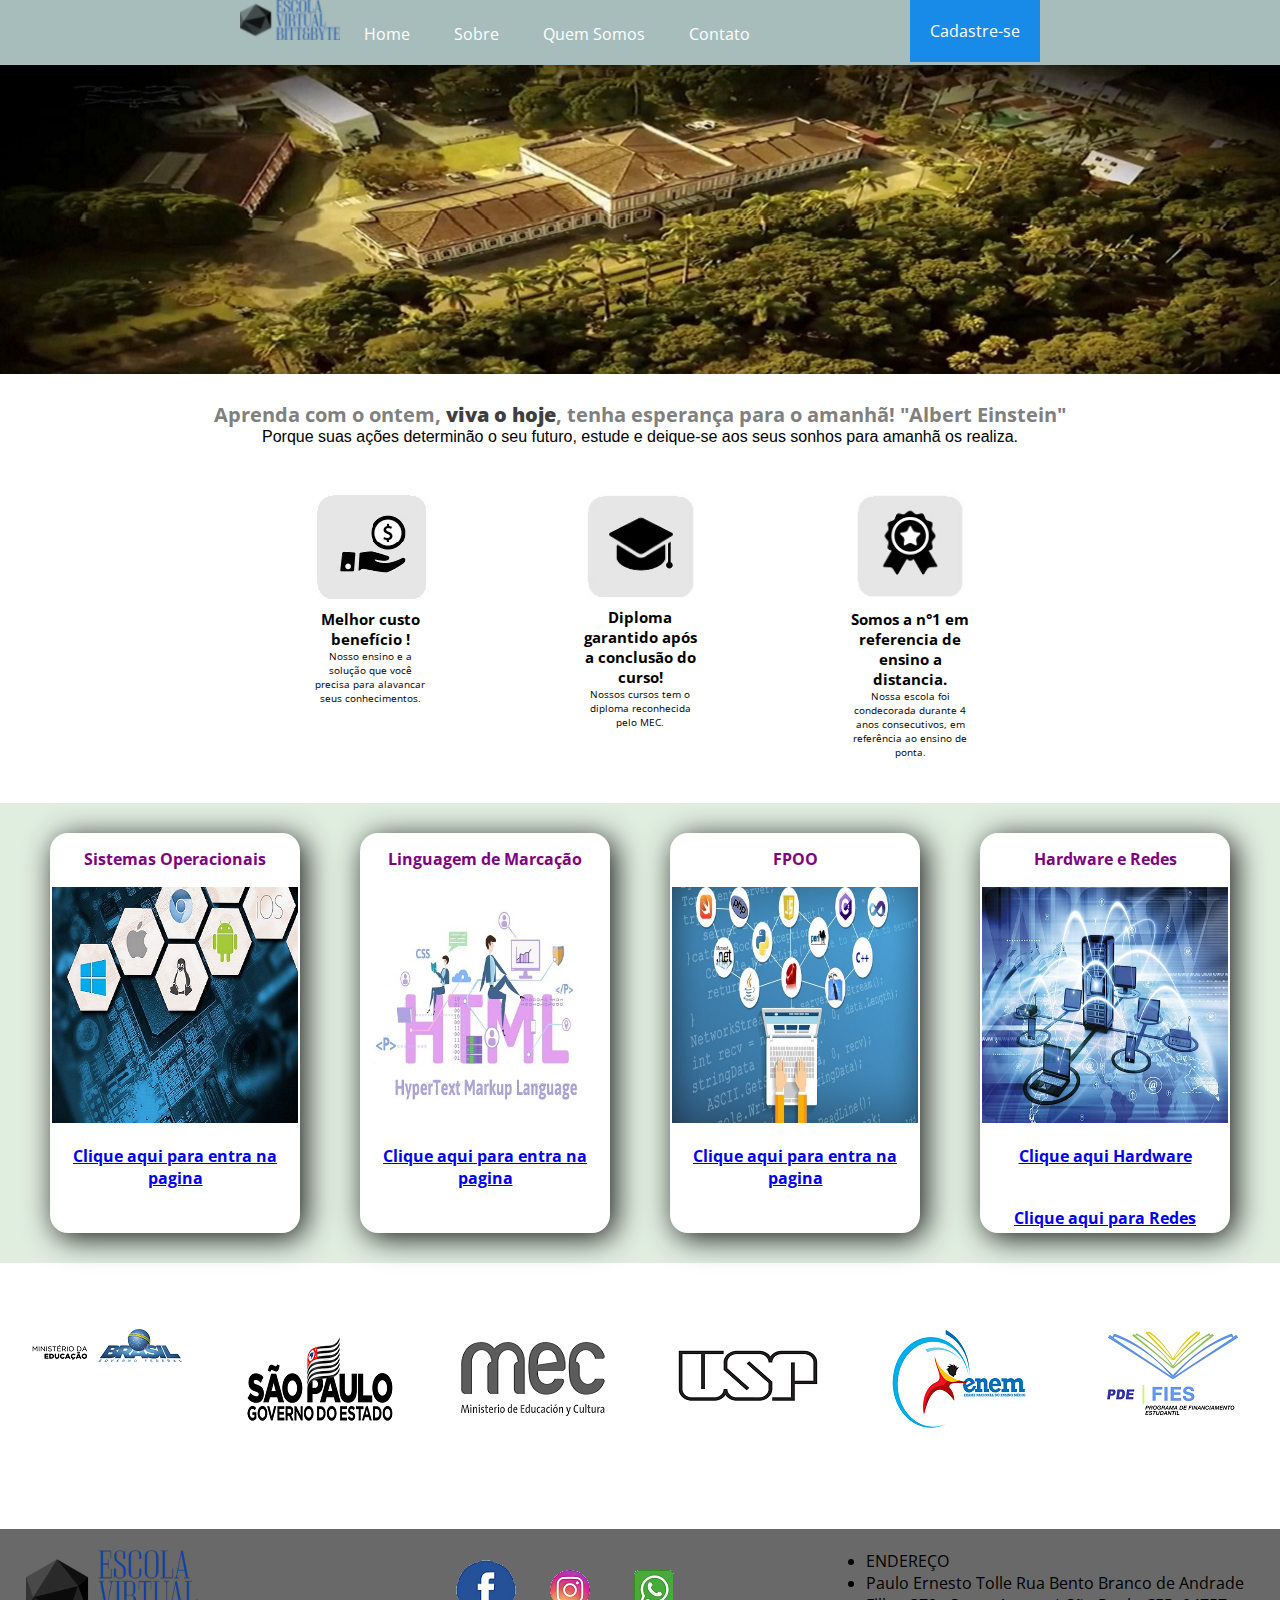
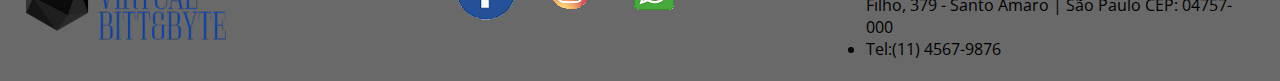
<file: projeto/index.html>
<!DOCTYPE html>
<html lang="pt-br">

<head>
    <meta charset="UTF-8">
    <meta name="viewport" content="width=device-width, initial-scale=1.0">
    <title>Escola Virtual Bytt & Byte</title>
    <link rel="stylesheet" href="css/style.css">
</head>

<body>

    <main>


        <nav id="menu-h">

            <ul>

                <li href="img">
                    <img src="./img/Logo1.png" />
                </li>

                <li>
                    <a href="https://suicobrasileira.sp.senai.br/" target="blank">Home</a>
                </li>

                <li><a href="https://www.sp.senai.br/institucional/127/0/o-sistema-senai" target="blank">Sobre</a></li>

                <li><a href="#">Quem Somos</a></li>

                <li><a href="#">Contato</a></li>

                <li>
                    <a href="Formulario.html" target="blank">Cadastre-se</a>
                </li>
            </ul>
        </nav>


    </main>
    <div>
        <img src="./img/imagemescola.jpg" />
    </div>
    <br>
    <div class="motivacional">
        <h1>Aprenda com o ontem, <strong>viva o hoje</strong>, tenha esperança para o amanhã! "Albert Einstein"</h1>
        <p>Porque suas ações determinão o seu futuro, estude e deique-se aos seus sonhos para amanhã os realiza.</p>

    </div>
    <br><br>

    <section class="container">


        <div>
            <img src="./img/custo.jpg" />
            <h3>Melhor custo benefício !</h3>
            <p>Nosso ensino e a solução que você precisa para alavancar seus conhecimentos.</p>
        </div>


        <div>
            <img src="./img/diplom.jpg" />
            <h3>Diploma garantido após a conclusão do curso!</h3>
            <p>Nossos cursos tem o diploma reconhecida pelo MEC.</p>
        </div>

        <div>
            <img src="./img/certifc.jpg" />
            <h3>Somos a n°1 em referencia de ensino a distancia.</h3>
            <p>Nossa escola foi condecorada durante 4 anos consecutivos, em referência ao ensino de ponta.
        </div>
    </section>
    <br><br>

    <header>
        <div class="cards">

            <div class="card">
                <div class="card-cabecalho">
                    <h4 class="card-titulo">Sistemas Operacionais</h4>
                </div>
                <div class="card-corpo">
                    <img class="card-img" src="./img/sistemas operacionais.jpg">
                </div>
                <div class="card-rodape">
                    <a href="https://pt.wikipedia.org/wiki/Sistema_operativo#:~:text=Sistema%20operativo%20ou%20operacional%20(em,entre%20o%20computador%20e%20o"
                        target="blank">
                        <p>
                            <h4>Clique aqui para entra na pagina</h4>
                        </p>
                    </a>

                </div>
            </div>

            <div class="card">
                <div class="card-cabecalho">
                    <h4 class="card-titulo">Linguagem de Marcação</h4>
                </div>
                <div class="card-corpo">
                    <img class="card-img" src="./img/LIMA.jpg">
                </div>
                <div class="card-rodape">
                    <a href="https://pt.wikipedia.org/wiki/Linguagem_de_marca%C3%A7%C3%A3o" target="blank">
                        <p>
                            <h4>Clique aqui para entra na pagina</h4>
                        </p>
                    </a>

                </div>
            </div>

            <div class="card">
                <div class="card-cabecalho">
                    <h4 class="card-titulo">FPOO</h4>
                </div>
                <div class="card-corpo">
                    <img class="card-img" src="./img/FPOO.jpg">
                </div>
                <div class="card-rodape">
                    <a href="https://www.alura.com.br/artigos/poo-programacao-orientada-a-objetos?gclid=Cj0KCQiA3smABhCjARIsAKtrg6KCZdn-eoRol0vG59CiW_N3drtCNw0YS--vbvLtzxbPpO2AZeovQl4aAofPEALw_wcB"
                        target="blank">
                        <p>
                            <h4>Clique aqui para entra na pagina</h4>
                        </p>
                    </a>

                </div>
            </div>
            <div class="card">
                <div class="card-cabecalho">
                    <h4 class="card-titulo">Hardware e Redes</h4>
                </div>
                <div class="card-corpo">
                    <img class="card-img" src="./img/hardware e redes.jpg">
                </div>
                <div class="card-rodape">
                    <a href="https://pt.wikipedia.org/wiki/Hardware" target="blank">
                        <p>
                            <h4>Clique aqui Hardware</h4>
                        </p>
                    </a>

                </div>
                <div class="card-rodape">
                    <a href="https://pt.wikipedia.org/wiki/Rede_de_computadores" target="blank">
                        <p>
                            <h4>Clique aqui para Redes</h4>
                        </p>
                    </a>

                </div>
            </div>
        </div>
    </header>
    <br>
    <br>
    <br>
    <section class="continer-logo">
        <div>
            <img alt="" title="" src="./img/logo-ministerio-1.png" />
        </div>
        <div>
            <a href="https://www.saopaulo.sp.gov.br/" target="blank">
            <img alt="" title="" src="./img/logo-governo-2.png" />
            </a>
        </div>
        <div>
            <a href="https://www.gov.br/mec/pt-br" target="blank">
            <img alt="" title="" src="./img/logo-mec-3.png" />
            </a>
        </div>
        <div>
            <a href="https://www5.usp.br/" target="blank">
            <img alt="" title="" src="./img/logo-usp-4.png" />
            </a>
        </div>
        <div>
            <a href="https://www.gov.br/inep/pt-br/areas-de-atuacao/avaliacao-e-exames-educacionais/enem" target="blank">
                 <img alt="" title="" src="./img/logo-enem-5.png" />
            </a>
        </div>
        <div>
            <a href="http://portalfies.mec.gov.br/" target="blank">
                <img alt="" title="" src="./img/logo-fies-6.png" />
            </a>
        </div>

    </section>

    <footer class="rodape_final">
        <article class="art_rod">
            <img src="./img/logotipo.png" class="img_rod">
        </article>
        <article class="art_rod">
            <img src="./img/face.png">
            <img src="./img/insta.png">
            <img src="./img/zap.png">
        </article>
        <article class="art_rod">
            <ul>
                <li>ENDEREÇO</li>
                <li> Paulo Ernesto Tolle Rua Bento Branco de Andrade Filho, 379 - Santo Amaro | São Paulo CEP: 04757-000</li>
                <li>Tel:(11) 4567-9876</li>
            </ul>
        </article>

    </footer>
</body>


</html>
</file>
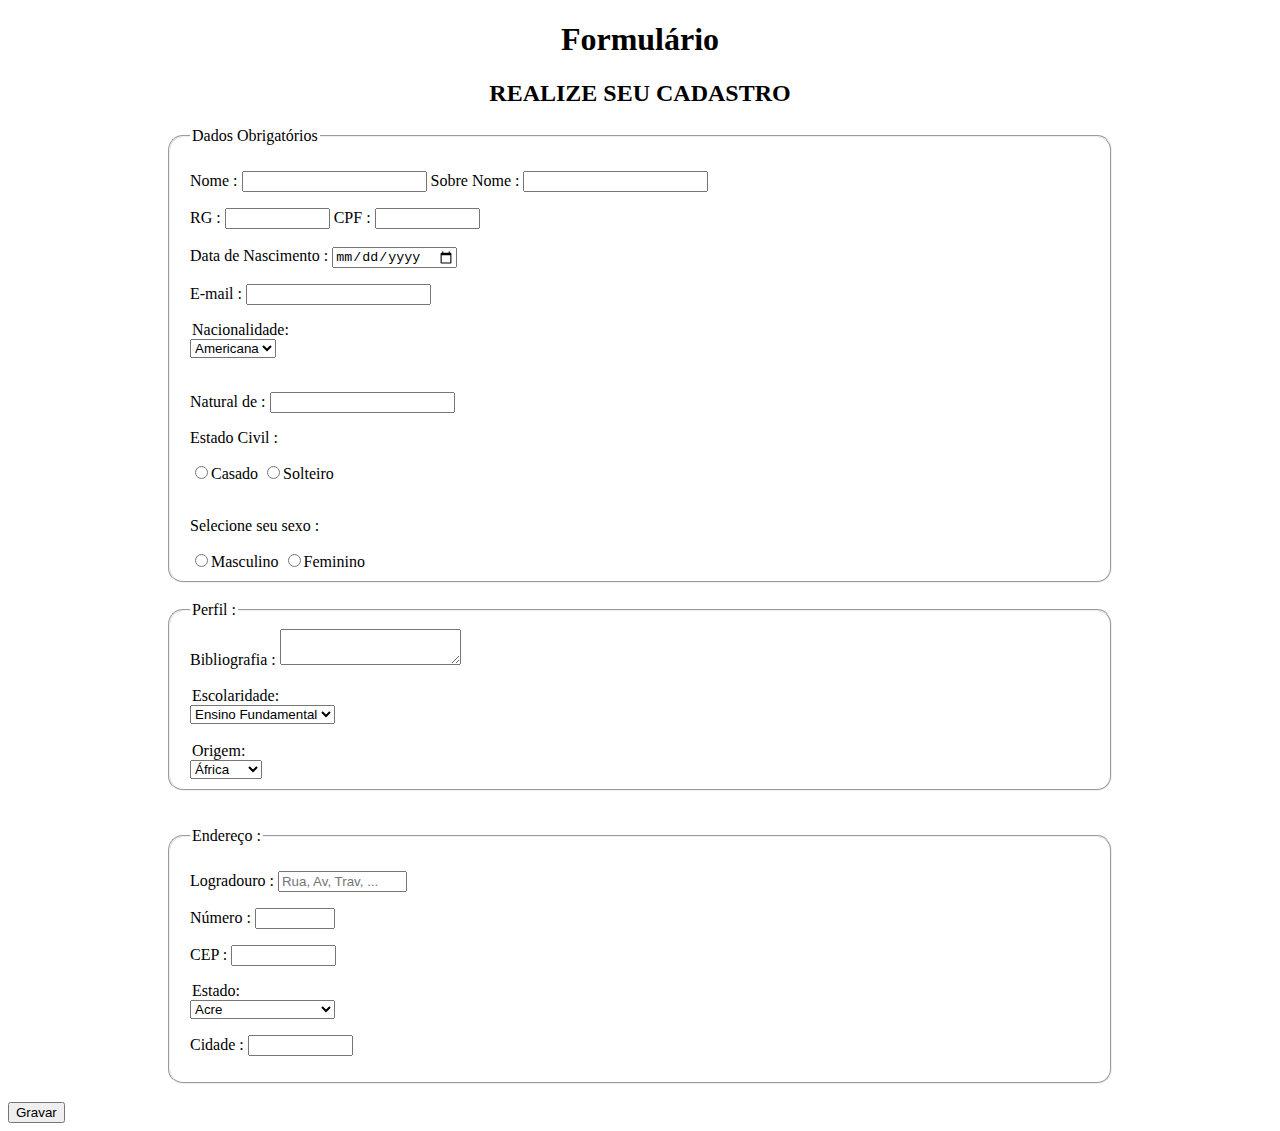
<file: projeto/Formulario.html>
<!DOCTYPE html>
<html>

<head>
	<title>Formulário</title>
	<meta charset="utf-8">
	<link rel="stylesheet" href="css/formulario.css">
</head>

<body>

	<header class="titulo">
		<h1>Formulário</h1>
	</header>
	<main>

		<h2 class="titulo">REALIZE SEU CADASTRO</h2>
		<form>
			<fieldset id="usuario" class="blocos">
				<legend>Dados Obrigatórios</legend>

				<p><label for="Nome">Nome : <input type="text" nome="Nome" id="Nome" size="20" maxlength="30" required="required">

			<label for="Sobre Nome">Sobre Nome : <input type="text" nome="Sobre Nome" id="Sobre Nome" size="20" maxlength="30" required="required">
			
			<p><label for="RG">RG : <input type="text" nome="RG" id="RG" size="10" maxlength="13" required="required">

			<label for="CPF">CPF : <input type="text" nome="CPF" id="CPF" size="10" maxlength="14" required="required">
			<br>
			<br>
			<label for="txnome">Data de Nascimento : </label>
					<input type="date" name="Nascimento" id="Nascimento">

					<p><label for="txnome">E-mail : <input type="text" nome="E-mail" id="E-mai" size="20" maxlength="40">
			<br>

			<div>
				<legend>Nacionalidade:</legend>
				<select>
					<option value="A" >Americana</option>
					<option value="B" >Africana</option>
					<option value="C" >Ásiatica</option>
					<option value="D" >Europeia</option>
					<option value="E" >Oriental</option>
					<option value="F" >Bresileira</option>
				</select>
			</div>
				<br>

				<p><label for="txnome">Natural de : <input type="text" nome="Natural de" id="Natural de" size="20" maxlength="40" required="required">
			    <br>

			            <p>Estado Civil :</p>
			            <label for="Casado1"><input name="estado" id="Casado" value="Casado" type="radio">Casado</label>
						<label for="Solteiro2"><input name="estado" id="Solteiro" value="Solteiro" type="radio">Solteiro</label>
						<br>
						<br>

						<p>Selecione seu sexo :</p>
						<label for="sexo1"><input name="sexo" id="sexo1" value="m" type="radio">Masculino</label>
						<label for="sexo2"><input name="sexo" id="sexo2" value="f" type="radio">Feminino</label>

			</fieldset>
			<br>

			<fieldset id="usuario" class="blocos">
				<legend>Perfil :</legend>
				<label for="txdescricao">Bibliografia :</label>
				<textarea id="txdescricao"></textarea>
				<br>
				<br>

				<div>
					<legend>Escolaridade:</legend>
					<select>
					<option value="A" >Ensino Fundamental</option>
					<option value="B" >Ensino médio</option>
					<option value="C" >Curso Técinico</option>
					<option value="D" >Ensino superior</option>
					<option value="E" >Mestrado</option>
					<option value="F" >Doutorado</option>
				</select>
				</div>
				<br>

				<div>
					<legend>Origem:</legend>
					<select>
						<option value="A" >África</option>
						<option value="B" >América</option>
						<option value="C" >Ásia</option>
						<option value="D" >Europa</option>
						<option value="E" >Oceania</option>
				 </select>
				</div>

			</fieldset>
			<br>
			<br>

			<fieldset id="Endereço" class="blocos">
				<legend>Endereço :</legend>
				<p>Logradouro : <input type="text" name="Rua" id="Rua" size="13" maxlength="80" placeholder="Rua, Av, Trav, ..." /></p>
				<p>Número : <input type="number" name="Num" id="Num" min="0" max="99999"></p>
				<p><label for="RG">CEP : <input type="text" nome="CEP" id="CEP" size="10" maxlength="9" >
				<div>
				<legend>Estado:</legend>
				<select>
					<option value="A" > Acre</option>
					<option value="B" > Alagoas</option>
					<option value="C" >Amapá</option>
					<option value="D" >Amazonas</option>
					<option value="E" >Bahia</option>
					<option value="F" > Ceará</option>
					<option value="G" > Distrito Federal</option>
					<option value="H" > Espírito Santo</option>
					<option value="I" >Goiás</option>
					<option value="J" >Maranhão</option>
					<option value="K" >Mato Grosso</option>
					<option value="L" >Mato Grosso do Sul</option>
					<option value="M" >Minas Gerais</option>
					<option value="N" >Pará</option>
					<option value="O" >Paraíba</option>
					<option value="P" >Paraná</option>
					<option value="Q" >Pernambuco</option>
					<option value="R" >Piauí</option>
					<option value="S" >Rio de Janeiro</option>
					<option value="T" >Rio Grande do Norte</option>
					<option value="U" >Rio Grande do Sul</option>
					<option value="V" >Rondônia</option>
					<option value="X" >Roraima</option>
					<option value="Z" >Santa Catarina</option>
					<option value="W" >São Paulo</option>
					<option value="Y" >Sergipe</option>
					<option value="AA" >Tocantins</option>
				</select>
				<p><label for="RG">Cidade : <input type="text" nome="Cid" id="Cid" size="10" maxlength="20"></label>


			</fieldset>

			<br>

			<input type="submit" value="Gravar">




		</form>

	</main>

	<footer>

	</footer>

</body>

</html>
</file>
<file: projeto/css/style.css>
@import url('https://fonts.googleapis.com/css2?family=Open+Sans&display=swap');

* {
    margin: 0 auto;
    padding: 0;
    box-sizing: border-box;
    font-family: 'Open Sans', sans-serif;
}



img{
    max-height: 100%;
    max-width: 100%;
}

#menu-h{
    background-color: rgb(167, 189, 188);
}

#menu-h ul {
    max-width: 800px;
    list-style: none;
    padding: 0;
}

#menu-h ul li {
    display: inline;
}

#menu-h ul li a {
    color: #FFF;
    padding: 20px;
    display: inline-block;
    text-decoration: none;
    transition: background .4s;
}

#menu-h ul li a:hover {
    background-color: rgb(24, 139, 233);
}

#menu-h ul li:last-child a {
    float: right;
    background-color: rgb(24, 139, 233);
}

.motivacional h1{    
    color: gray;
    text-align: center;
    font-size: 20px;
    
}

.motivacional strong{
    color: rgb(63, 63, 63);
}
.motivacional p {
    font-family: Arial, Helvetica, sans-serif;
    font-size: 16px;
    text-align: center;
    color: black;
}

.container {
    display: grid;
    width: 660px;
    grid-template-rows: 1fr;
    grid-template-columns: 1fr 1fr 1fr; 
    grid-column-gap: 150px; 
}

.container h3{
    font-size: 15px;
    text-align: center;
}

.container p{
    font-size: 10px;
    text-align: center;

}

.cards{
    background: #e0eee0;
    justify-content: center;
    display:flex;
    flex-wrap: wrap;

}

.card {
    
    background: #ffffff;
    width: 250px;
    box-shadow: 0px 2px 10px;
    height: 400px;
    border-radius: 18px;
    background: white;
    box-shadow: 5px 5px 30px rgba(0,0,0,0.9);
    font-family: roboto;
    text-align: center;
}

.card-cabecalho{
	margin:15px;
	
}

.card-titulo{
    color: purple;
  
}

.card-corpo{
	padding: 2px;
	height: 60%;
}

.card-img{
	width: 100%;
}

.card-rodape{
    color: purple;
	padding: 20px;
	text-align: center;
}

.card:hover {
  transform: scale(1.15);
  box-shadow: 5px 5px 15px rgba(0,0,0,0.6);
}
.card {

  transition: 0.5s ease;
  cursor: pointer;
  margin:30px;
}

.continer-logo{
       display: flex;
       height: 200px;
}
.rodape_final{
    background-color: #696969;
    color: black;
    display: block;
    flex-wrap: wrap;
    display: flex;
    justify-content: space-around;
    padding: 10px;
    
    
}

.art_rod{
    border: 1px solid #696969;
    width: 31%;
    margin: 10px;
       
}

.img_rod{
    width: 200px;
   }
</file>
<file: projeto/css/formulario.css>
.titulo{
    text-align: center;
}

.blocos{
    width: 900px;
    background-color: white;
    margin: auto;
    padding: 10px 20px 10px 20px;
    border-radius: 15px
   
}
</file>
